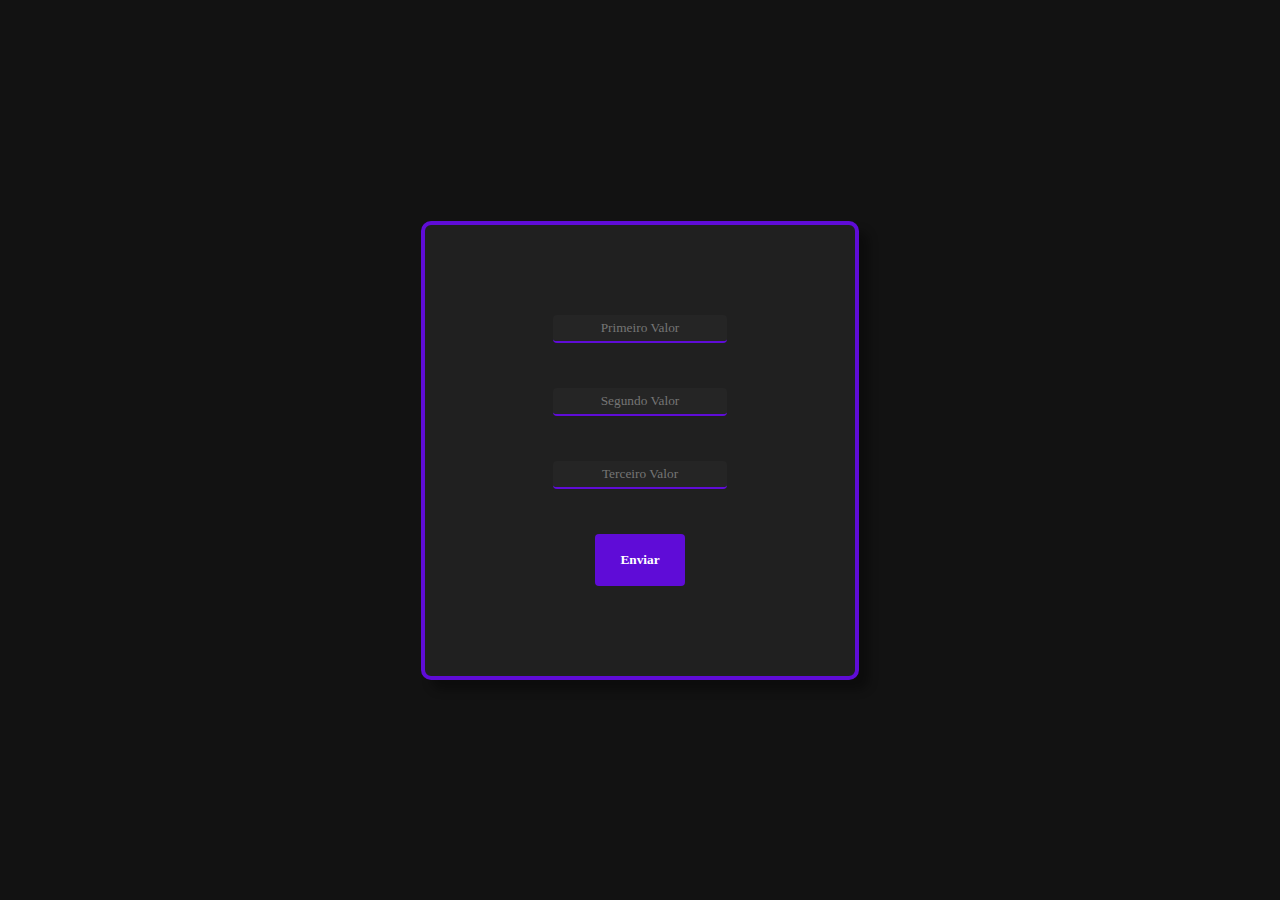
<file: aula-01_03/index.html>
<!DOCTYPE html>
<html lang="pt-br">
<head>
    <meta charset="UTF-8">
    <meta http-equiv="X-UA-Compatible" content="IE=edge">
    <meta name="viewport" content="width=device-width, initial-scale=1.0">
    <link rel="stylesheet" href="assets/css/style.css">
    <title> Aula 01/03 </title>
</head>
<body>
    <form action="assets/pages/resul.php" method="get" class="container">
        <input type="int" name="pri" placeholder="Primeiro Valor" required> 
        <input type="int" name="seg" placeholder="Segundo Valor" required>
        <input type="int" name="ter" placeholder="Terceiro Valor" required>
        <input type="submit" value="Enviar" class="btn">
    </form>
</body>
</html>
</file>
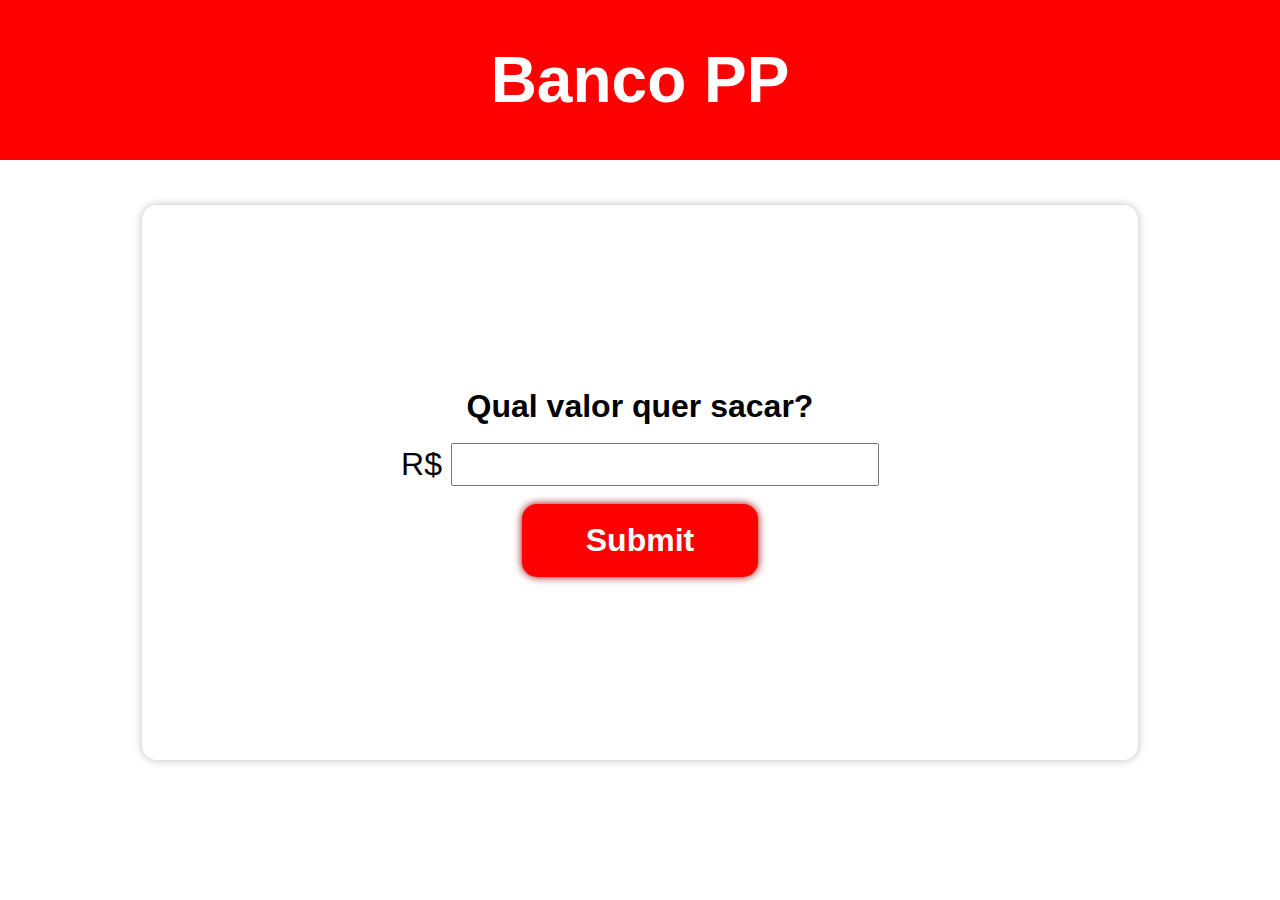
<file: desafio_saque/index.html>
<!DOCTYPE html>
<html lang="pt-br">
<head>
    <meta charset="UTF-8">
    <meta http-equiv="X-UA-Compatible" content="IE=edge">
    <meta name="viewport" content="width=device-width, initial-scale=1.0">
    <title>Banco PP</title>
    <link rel="stylesheet" href="assets/css/style.css">
    <link rel="shortcut icon" href="assets/imagens/favicon/favicon.ico" type="image/x-icon">
</head>
<body>
    <header>
        <h1>Banco PP</h1>
    </header>

    <form action="assets/paginas/saque.php" method="post">
        <strong>Qual valor quer sacar?</strong>
        <label>
            R$
            <input type="number" min="1" name="valor" required>
        </label>

        <input type="submit" id="btn">
    </form>
</body>
</html>
</file>
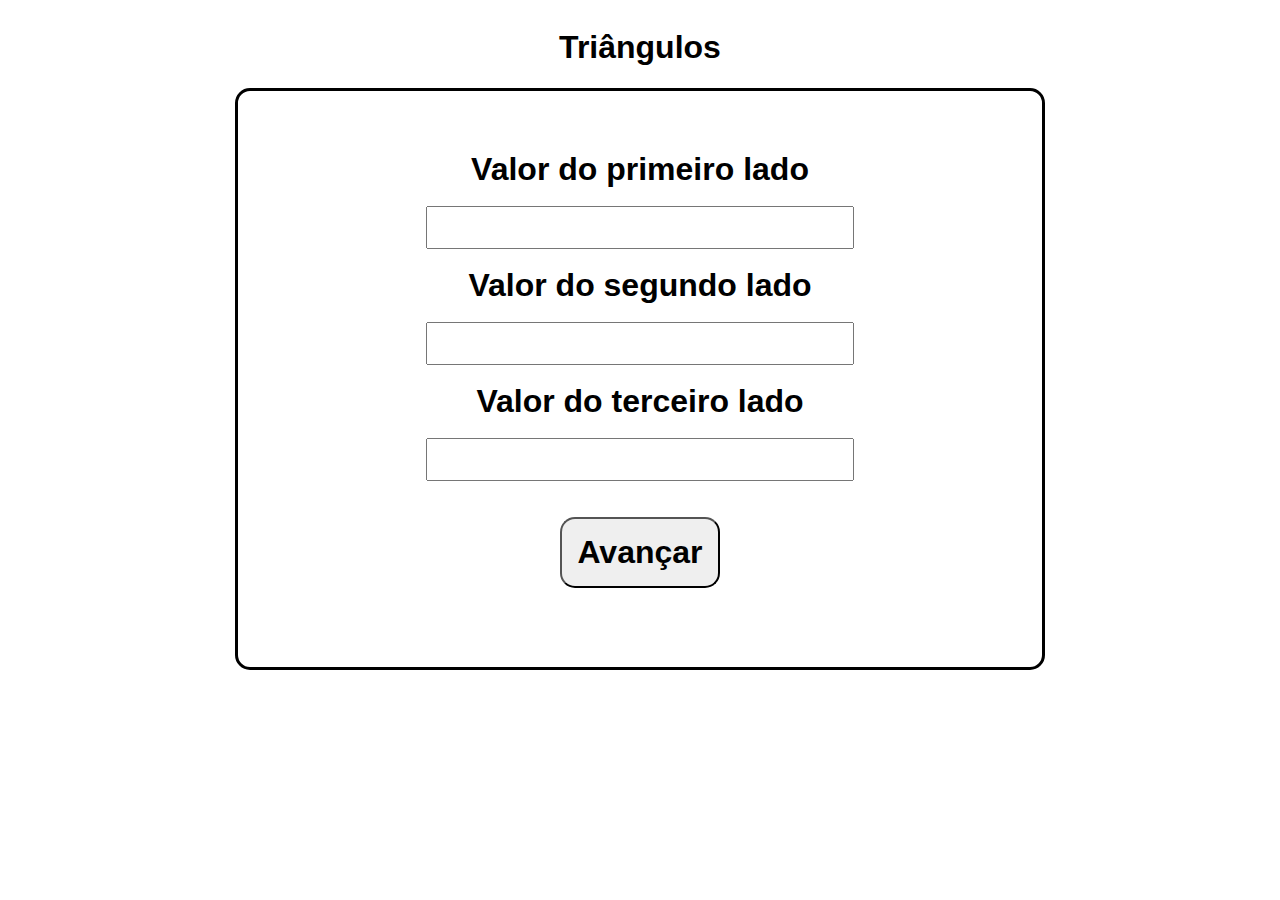
<file: desafio_triangulo/index.html>
<!DOCTYPE html>
<html lang="pt-br">
<head>
    <meta charset="UTF-8">
    <meta http-equiv="X-UA-Compatible" content="IE=edge">
    <meta name="viewport" content="width=device-width, initial-scale=1.0">
    <link rel="stylesheet" href="assets/css/style.css">
    <title>Triângulos</title>
</head>
<body>
    <h1>Triângulos</h1>
    <form action="assets/paginas/resultado.php" method="post">
        Valor do primeiro lado
        <input type="number" name="v1" required>
        Valor do segundo lado
        <input type="number" name="v2" required>
        Valor do terceiro lado
        <input type="number" name="v3" required>
        <input type="submit" id="btn" value="Avançar">  
    </form>
</body>
</html>
</file>
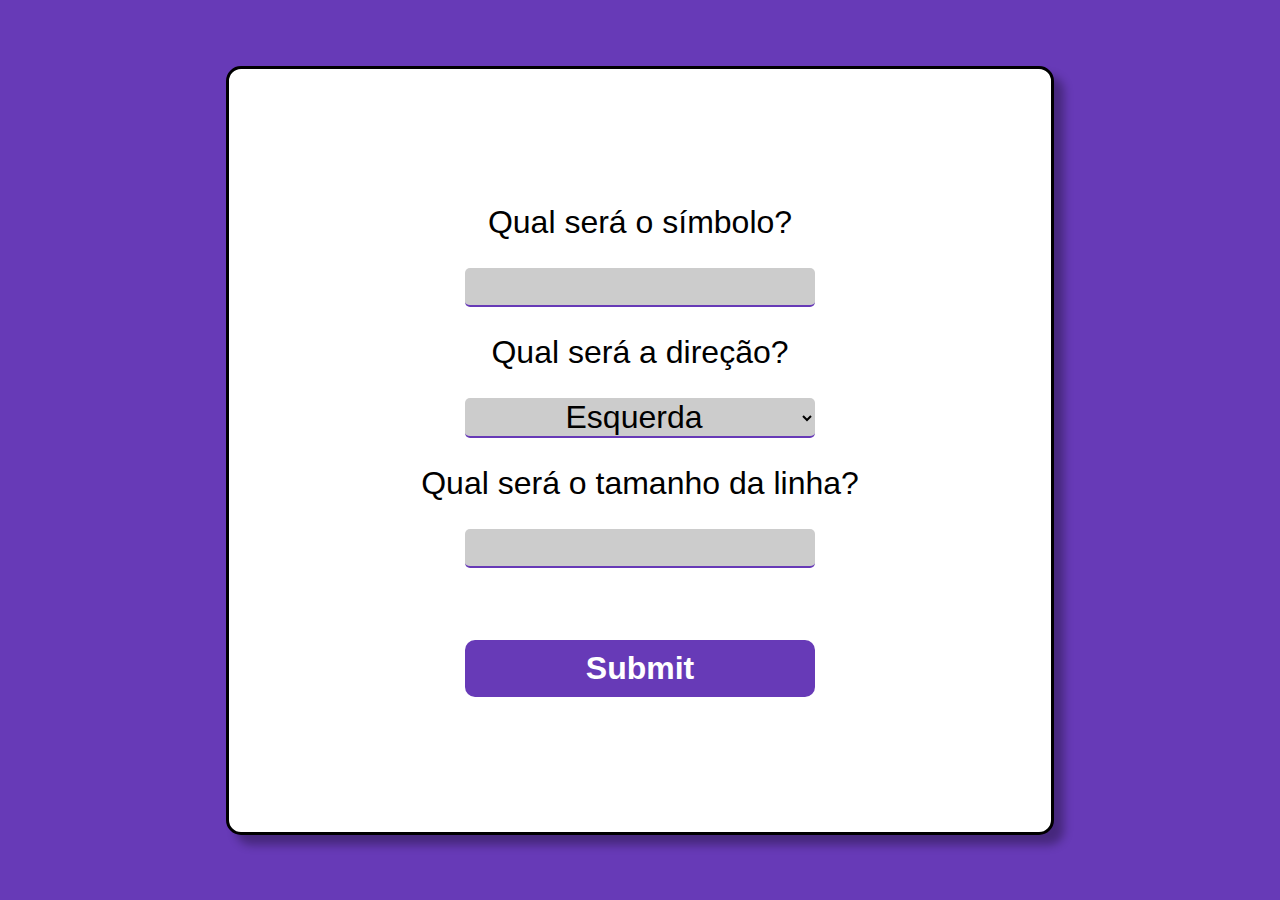
<file: simulacao_hr/index.html>
<!DOCTYPE html>
<html lang="pt">
<head>
    <meta charset="UTF-8">
    <meta http-equiv="X-UA-Compatible" content="IE=edge">
    <meta name="viewport" content="width=device-width, initial-scale=1.0">
    <title>Simulação de hr</title>
    <link rel="stylesheet" href="style.css">
</head>
<body>
    
    <form action="simulacao_hr" method="post">
        <p>Qual será o símbolo?</p>
        <input type="text" name="simbolo" required>

        <p>Qual será a direção?</p>
        <select name="direcao">
            <option value="left">Esquerda</option>
            <option value="right">Direita</option>
            <option value="down">Baixo</option>
            <option value="up">Cima</option>
        </select>

        <p>Qual será o tamanho da linha?</p>
        <input type="number" name="tamanho" min="1" required>

        <input type="submit" class="btn">
    </form>

</body>
</html>
</file>
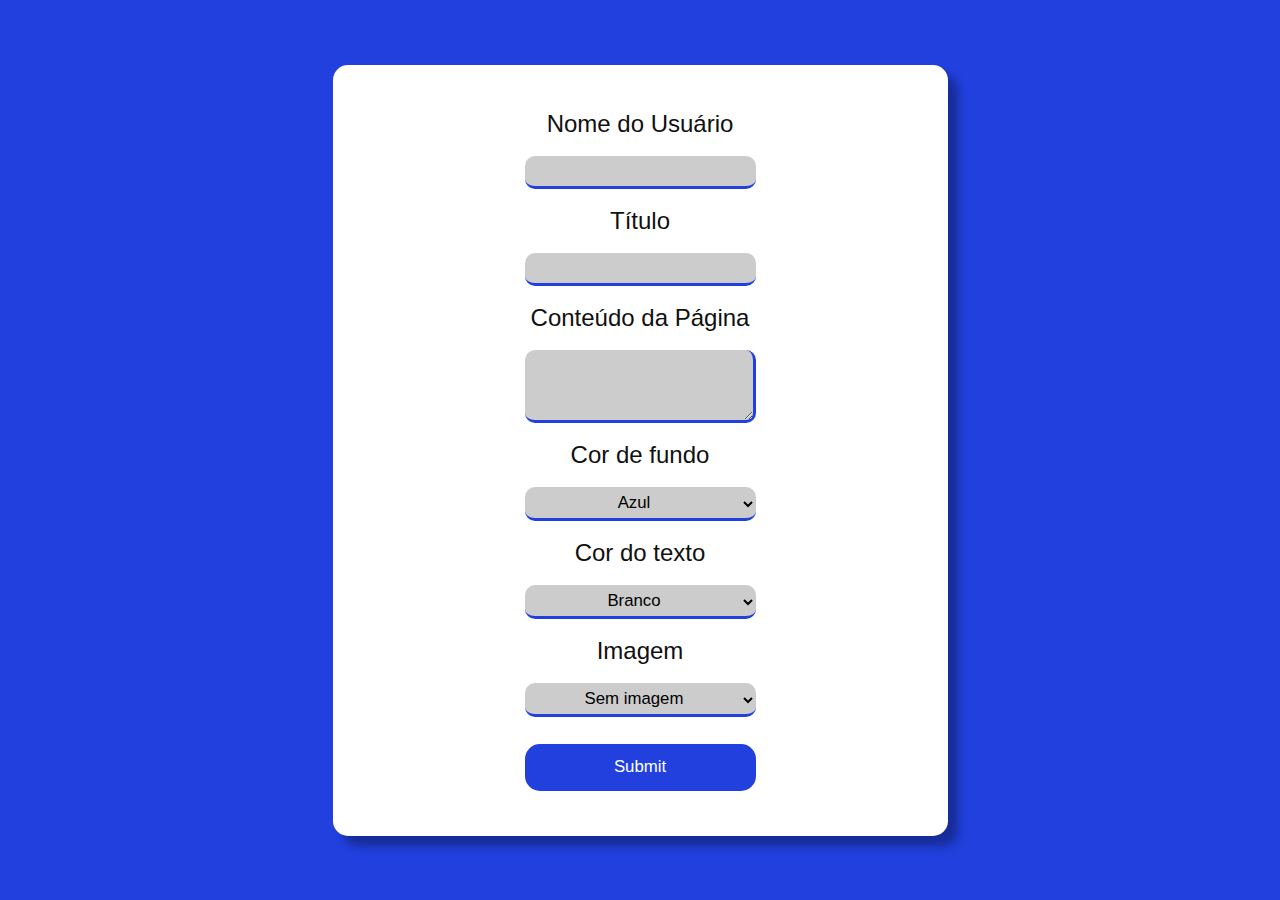
<file: templates/INDEX.html>
<!DOCTYPE html>
<html lang="pt-br">
<head>
    <meta charset="UTF-8">
    <meta http-equiv="X-UA-Compatible" content="IE=edge">
    <meta name="viewport" content="width=device-width, initial-scale=1.0">
    <title>Templates</title>
    <link rel="stylesheet" href="assets/css/style.css">
</head>
<body>

    <form action="assets/paginas/usuario.php" method="post" class="container">
        <p>Nome do Usuário</p>
        <input type="text" name="nome">

        <p>Título</p>
        <input type="text" name="titulo" required>

        <p>Conteúdo da Página</p>
        <textarea name="conteudo" cols=5 rows=3>
        </textarea>

        <p>Cor de fundo</p>
        <select name="cor-fundo" id="cor-fundo" required>
            <option value="#101010">Preto</option>
            <option value="white">Branco</option>
            <option value="#673ab7">Roxo</option>
            <option value="#2140de" selected>Azul</option>
            <option value="darkcyan">Ciano</option>
        </select>

        <p>Cor do texto</p>
        <select name="cor-texto" id="cor-texto" required>
            <option value="#101010">Preto</option>
            <option value="white" selected>Branco</option>
            <option value="#673ab7">Roxo</option>
            <option value="#2140de">Azul</option>
            <option value="darkcyan">Ciano</option>
        </select>

        <p>Imagem</p>
        <select name="arena">
            <option value="">Sem imagem</option>
            <option value="maraca">Maracanã</option>
            <option value="beirario">Beira Rio</option>
            <option value="fontenova">Fonte Nova</option>
        </select>

        <input type="submit" class="btn">
    </form>

    <script src="assets/js/script.js"></script>

</body>
</html>
</file>
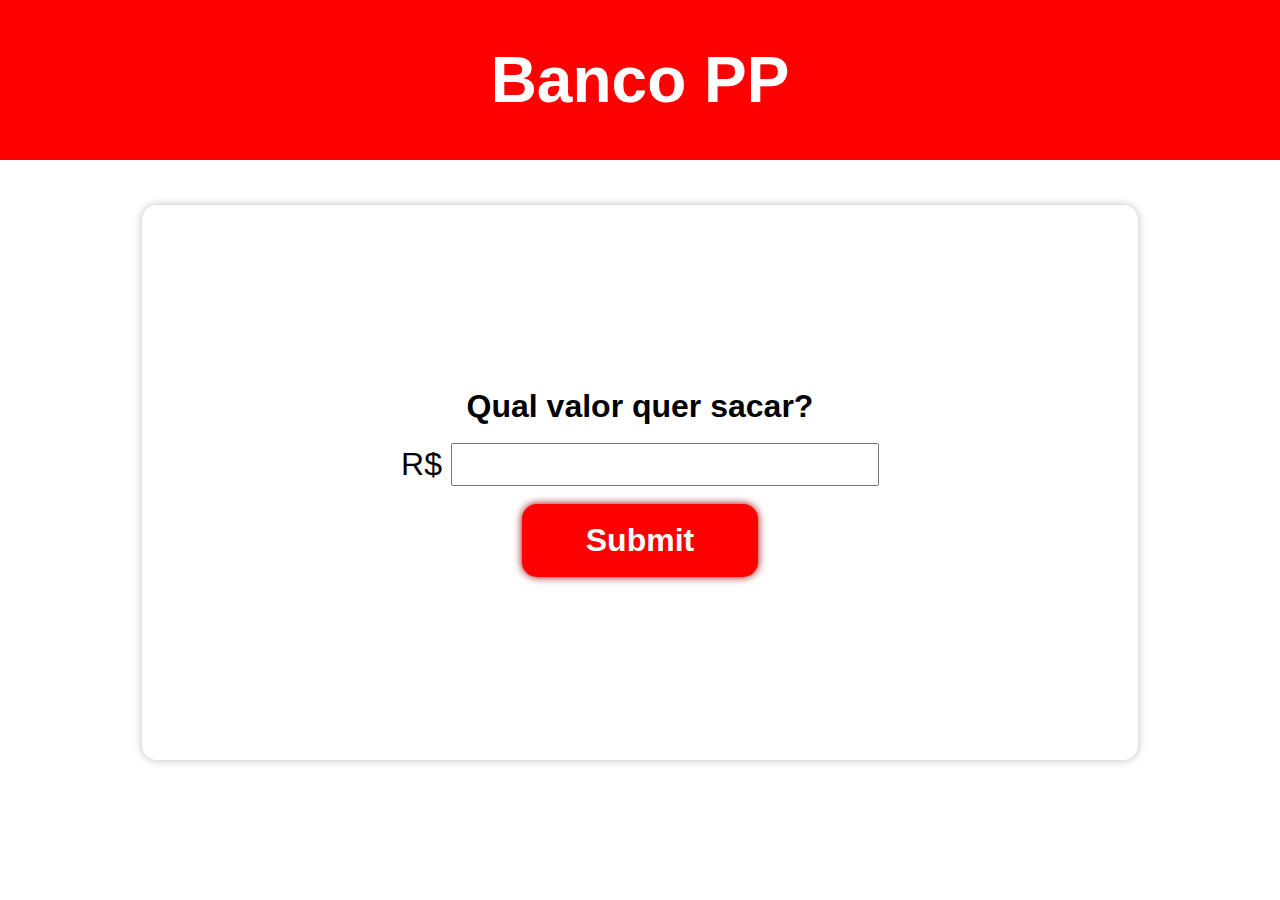
<file: desafio_saque/form_saque.html>
<!DOCTYPE html>
<html lang="pt-br">
<head>
    <meta charset="UTF-8">
    <meta http-equiv="X-UA-Compatible" content="IE=edge">
    <meta name="viewport" content="width=device-width, initial-scale=1.0">
    <title>Banco PP</title>
    <link rel="stylesheet" href="style.css">
    <link rel="shortcut icon" href="favicon.ico" type="image/x-icon">
</head>
<body>
    <header>
        <h1>Banco PP</h1>
    </header>

    <form action="saque.php" method="post">
        <strong>Qual valor quer sacar?</strong>
        <label>
            R$
            <input type="number" min="1" name="valor" required>
        </label>

        <input type="submit" id="btn">
    </form>
</body>
</html>
</file>
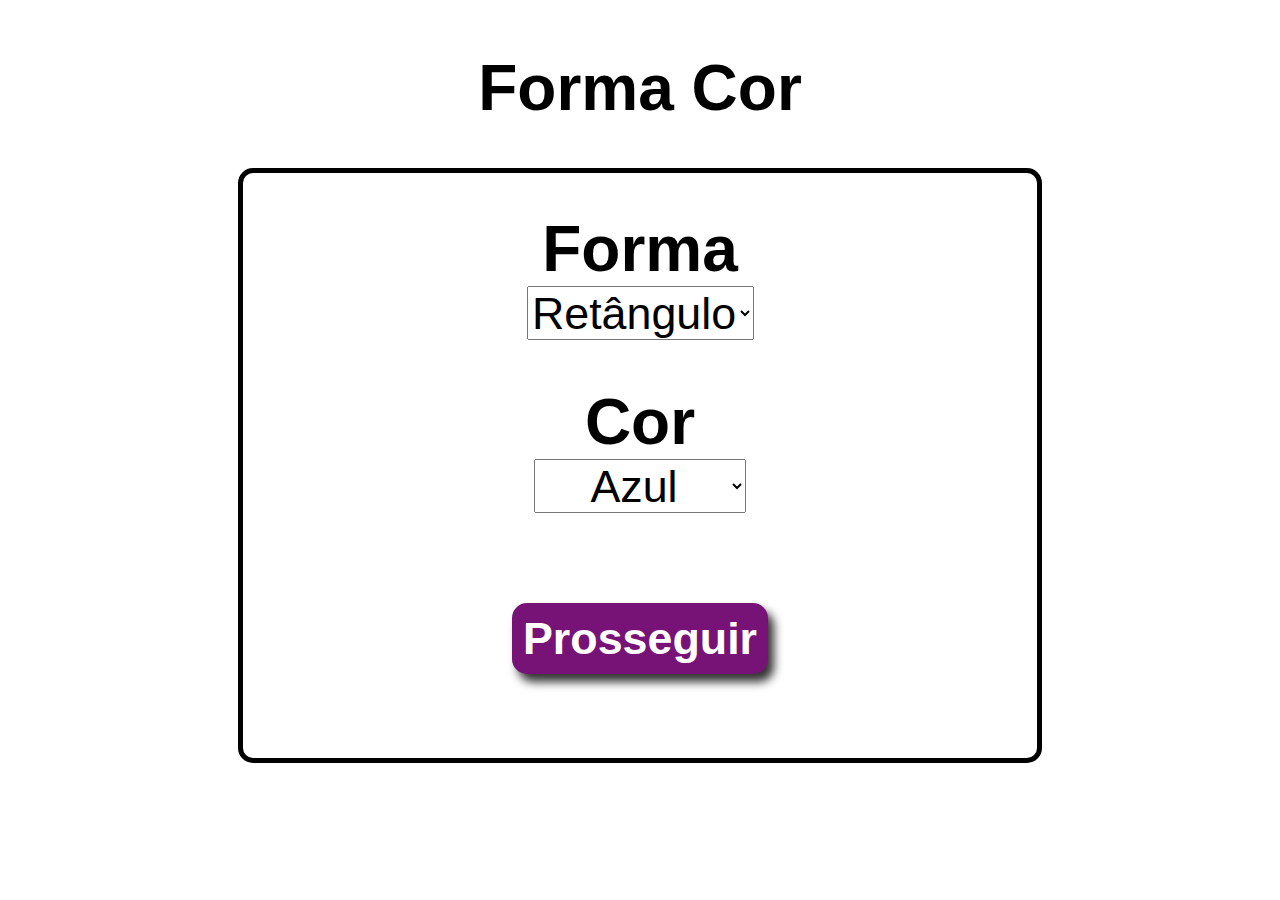
<file: forma_cor/form_cor.html>
<!DOCTYPE html>
<html lang="pt-br">
<head>
    <meta charset="UTF-8">
    <meta http-equiv="X-UA-Compatible" content="IE=edge">
    <meta name="viewport" content="width=device-width, initial-scale=1.0">
    <link rel="stylesheet" href="assets/css/style.css">
    <title>Forma Cor</title>
</head>
<body>

    <h1>Forma Cor</h1>
    
    <form action="assets/paginas/valores.php" method="post">
        <strong>Forma</strong>
        <select name="forma">
            <option value="ret">Retângulo</option>
            <option value="tri">Triângulo</option>
        </select>
        <strong>Cor</strong>
        <select name="cor">
            <option value="azul">Azul</option>
            <option value="vermelho">Vermelho</option>
            <option value="verde">Verde</option>
        </select>
        <input type="submit" id="btn" value="Prosseguir">
    </form>

</body>
</html>
</file>
<file: aula-01_03/assets/css/style.css>
:root {
    --cor-principal: #5f0cd7;

    --erro: #ff4d4d;
}

* {
    margin: 0;
    padding: 0;
    box-sizing: border-box;
    font-family: Georgia, 'Times New Roman', Times, serif;
}

body {
    display: flex;
    align-items: center;
    justify-content: center;
    min-height: 100vh;
    background-color: #121212;
}

.container {
    display: flex;
    align-items: center;
    justify-content: center;
    flex-direction: column;
    padding: 10vh 10vw;
    gap: 5vh;
    border: 4px solid var(--cor-principal);
    background-color: #202020;
    border-radius: 10px;
    box-shadow: 10px 10px 10px rgba(0, 0, 0, .323);
    color: white;
    animation: surgir .5s;
}

input {
    text-align: center;
    border: none;
    border-radius: 4px;
    padding: 5px;
    border-bottom: 2px solid var(--cor-principal);
    background-color: #252525;
    color: white;
    outline: none;
}

.btn {
    background-color: var(--cor-principal);
    border: none;
    border-radius: 4px;
    color: white;
    padding: 2vh 2vw;
    font-weight: bold;
    cursor: pointer;
    transition: all .5s ease;
}

.btn:hover {
    transform: scale(1.1);
}

.btn:active {
    transform: scale(.9);
}

strong {
    color: var(--cor-principal);
}

.botoes {
    display: flex;
    align-items: center;
    justify-content: center;
    width: 100%;
}

h2 {
    color: var(--cor-principal);
}

.erro {
    color: var(--erro);
}

.esconder {
    display: none;
}

@keyframes surgir {
    0% {
        transform: scale(0);
    }

    100% {
        transform: scale(1);
    }
}
</file>
<file: desafio_saque/assets/css/style.css>
body {
    display: flex;
    align-items: center;
    justify-content: center;
    flex-direction: column;
    font-size: 2em;
    font-family: Arial, Helvetica, sans-serif;
    margin: 0 auto;
}

header {
    background-color: red;
    color: white;
    width: 100%;
    display: flex;
    justify-content: center;
    align-items: center;
    flex-direction: column;
    margin-bottom: 5vh;
}

form {
    display: flex;
    align-items: center;
    justify-content: center;
    flex-direction: column;
    border: 3px solid white;
    border-radius: 15px;
    box-shadow: 0px 0px 8px #BBB;
    padding: 20vh 20vw 20vh 20vw;
}

input {
    margin-top: 2vh;
    text-align: center;
    font-size: 1em;
}

#btn {
    padding: 2vh;
    margin-top: 2vh;
    background-color: red;
    color: white;
    border: 0;
    border-radius: 15px;
    padding: 2vh 5vw 2vh 5vw;
    font-weight: bold;
    transition: all .5s;
    box-shadow: 0px 0px 8px darkred;
}

#btn:hover {
    transform: scale(1.1);
}

#btn:active {
    transform: scale(.9);
}
</file>
<file: desafio_triangulo/assets/css/style.css>
body {
    font-family: Arial, Helvetica, sans-serif;
    display: flex;
    align-items: center;
    justify-content: center;
    flex-direction: column;
}

form {
    font-size: 2em;
    display: flex;
    align-items: center;
    justify-content: center;
    flex-direction: column;
    padding: 2vh;
    border: 3px solid black;
    border-radius: 15px;
    font-weight: bold;
    width: 60vw;
    height: 60vh;
}

input {
    margin: 2vh;
    text-align: center;
    font-size: 1em;
}

#btn {
    border-radius: 15px;
    font-weight: bold;
    padding: 15px;
    transition: all .5s;
}

#btn:hover {
    transform: scale(1.1);
}

img {
    margin-top: 2vh;
}
</file>
<file: simulacao_hr/style.css>
:root {
    --cor-principal: #673ab7;
}

* {
    padding: 0;
    margin: 0;
    box-sizing: border-box;
    font-family: Arial, Helvetica, sans-serif;
}

body {
    display: flex;
    align-items: center;
    justify-content: center;
    min-height: 100vh;
    background-color: var(--cor-principal);
}

form {
    display: flex;
    align-items: center;
    justify-content: center;
    flex-direction: column;
    gap: 3vh;
    background-color: white;
    border: 3px solid black;
    border-radius: 15px;
    box-shadow: 10px 10px 10px rgba(0, 0, 0, .323);
    padding: 15vh 15vw;
    font-size: 2em;
}

p {
    font-size: 1em;
}

input, select {
    text-align: center;
    font-size: 1em;
    width: 80%;
    background-color: #cccccc;
    border-radius: 5px;
    border: none;
    border-bottom: 2px solid var(--cor-principal);
    outline: none;
}

.btn {
    background-color: var(--cor-principal);
    color: white;
    padding: 10px 15px;
    margin-top: 5vh;
    border: none;
    border-radius: 10px;
    font-size: 1em;
    font-weight: bold;
    cursor: pointer;
    transition: all .5s ease;
}

.btn:hover {
    transform: scale(1.1);
}

.btn:active {
    transform: scale(.9);
}
</file>
<file: templates/assets/css/style.css>
:root {
    --cor-principal: #2140de;
    --cinza: #cccccc;
}

* {
    padding: 0;
    margin: 0;
    box-sizing: border-box;
    font-family: Impact, Haettenschweiler, 'Arial Narrow Bold', sans-serif;
}

body {
    display: flex;
    align-items: center;
    justify-content: center;
    flex-direction: column;
    min-height: 100vh;
    gap: 10vh;
    background-color: var(--cor-principal);
}

.container {
    display: flex;
    align-items: center;
    justify-content: center;
    flex-direction: column;
    gap: 2vh;
    padding: 5vh 15vw;
    font-size: 1.5em;
    background-color: white;
    color: #101010;
    border-radius: 15px;
    box-shadow: 10px 10px 10px rgba(0, 0, 0, .323);
}

input, textarea, select {
    font-size: .7em;
}

input, select, textarea {
    border: none;
    border-radius: 10px;
    background-color: var(--cinza);
    border-bottom: 3px solid var(--cor-principal);
    text-align: center;
    padding: 5px;
    width: 100%;
}

textarea {
    border-right: 3px solid var(--cor-principal);
}

.btn {
    background-color: var(--cor-principal);
    color: white;
    border: none;
    border-radius: 15px;
    padding: 1.5vh 1.5vw;
    margin-top: 1vh;
    cursor: pointer;
    transition: all .5s ease;
}

.btn:hover {
    transform: scale(1.1);
}

.btn:active {
    transform: scale(.9);
}

img {
    height: 30vh;
    border-radius: 15px;
    box-shadow: 10px 10px 10px rgba(0, 0, 0, .323);
}
</file>
<file: desafio_saque/style.css>
body {
    display: flex;
    align-items: center;
    justify-content: center;
    flex-direction: column;
    font-size: 2em;
    font-family: Arial, Helvetica, sans-serif;
    margin: 0 auto;
}

header {
    background-color: red;
    color: white;
    width: 100%;
    display: flex;
    justify-content: center;
    align-items: center;
    flex-direction: column;
    margin-bottom: 5vh;
}

form {
    display: flex;
    align-items: center;
    justify-content: center;
    flex-direction: column;
    border: 3px solid white;
    border-radius: 15px;
    box-shadow: 0px 0px 8px #BBB;
    padding: 20vh 20vw 20vh 20vw;
}

input {
    margin-top: 2vh;
    text-align: center;
    font-size: 1em;
}

#btn {
    padding: 2vh;
    margin-top: 2vh;
    background-color: red;
    color: white;
    border: 0;
    border-radius: 15px;
    padding: 2vh 5vw 2vh 5vw;
    font-weight: bold;
    transition: all .5s;
    box-shadow: 0px 0px 8px darkred;
}

#btn:hover {
    transform: scale(1.1);
}

#btn:active {
    transform: scale(.9);
}
</file>
<file: forma_cor/assets/css/style.css>
body {
    font-family: Arial, Helvetica, sans-serif;
    font-size: 2em;
    display: flex;
    align-items: center;
    justify-content: center;
    flex-direction: column;
}

form {
    display: flex;
    align-items: center;
    justify-content: center;
    flex-direction: column;
    font-size: 2em;
    border: 5px solid black;
    border-radius: 15px;
    padding: 5vh;
    height: 55vh;
    width: 55vw;
}

select,
input {
    font-size: .7em;
    margin-bottom: 5vh;
    text-align: center;
}

img {
    height: 500px;
    width: auto;
    margin-top: 5vh;
}

#btn {
    font-weight: bold;
    margin-top: 5vh;
    border-radius: 15px;
    background-color: rgb(119, 18, 119);
    color: white;
    border: none;
    padding: 10px;
    width: 20vw;
    box-shadow: 6px 8px 10px rgba(0, 0, 0, 0.8);
    transition: all .5s ease;
}

#btn:hover {
    transform: scale(1.1);
}

#btn:active {
    transform: scale(.9);
}
</file>
